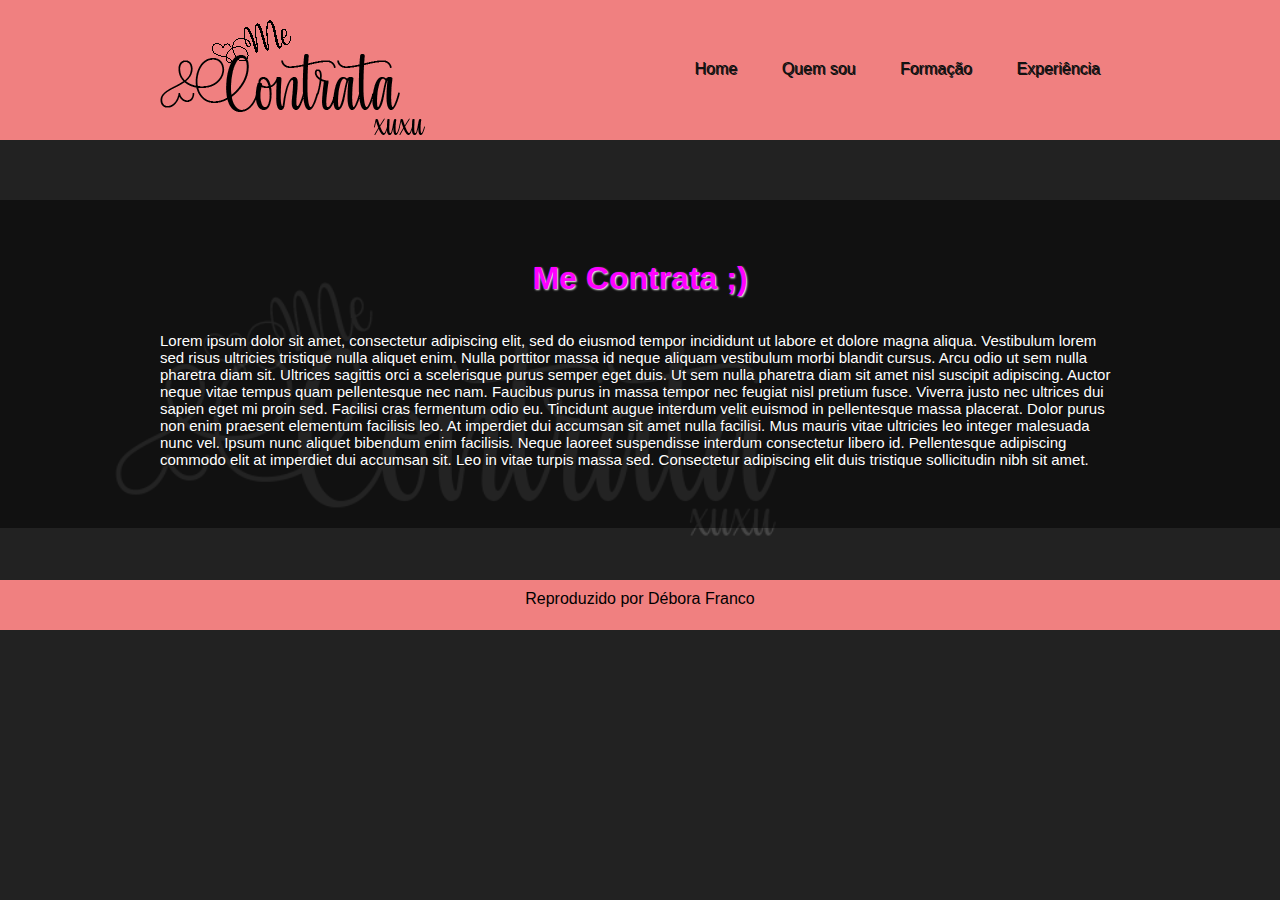
<file: index.html>
<!DOCTYPE html>
<html>
	<head>
		<meta charset="utf-8">
		<title>Me Contrata! ;)</title>
		<link rel="stylesheet" type="text/css" href="style.css">
	</head>
	<body>

		<header>
			<div class="container">
				<div id="logo">
					<img src="img/Logo.png">
				</div>

				<div id="menu">
					<a href="#">Home</a>
					<a href="">Quem sou</a>
					<a href="">Formação</a>
					<a href="">Experiência</a>
				</div>
			</div>
		</header>

		<div id="principal">
			<div class="efeito">
				<div class="container">	
					<h1>Me Contrata ;)</h1>
					<p>Lorem ipsum dolor sit amet, consectetur adipiscing elit, sed do eiusmod tempor incididunt ut labore et dolore magna aliqua. Vestibulum lorem sed risus ultricies tristique nulla aliquet enim. Nulla porttitor massa id neque aliquam vestibulum morbi blandit cursus. Arcu odio ut sem nulla pharetra diam sit. Ultrices sagittis orci a scelerisque purus semper eget duis. Ut sem nulla pharetra diam sit amet nisl suscipit adipiscing. Auctor neque vitae tempus quam pellentesque nec nam. Faucibus purus in massa tempor nec feugiat nisl pretium fusce. Viverra justo nec ultrices dui sapien eget mi proin sed. Facilisi cras fermentum odio eu. Tincidunt augue interdum velit euismod in pellentesque massa placerat. Dolor purus non enim praesent elementum facilisis leo. At imperdiet dui accumsan sit amet nulla facilisi. Mus mauris vitae ultricies leo integer malesuada nunc vel. Ipsum nunc aliquet bibendum enim facilisis. Neque laoreet suspendisse interdum consectetur libero id. Pellentesque adipiscing commodo elit at imperdiet dui accumsan sit. Leo in vitae turpis massa sed. Consectetur adipiscing elit duis tristique sollicitudin nibh sit amet.</p>
				</div>
			</div>
		</div>

		<footer>Reproduzido por Débora Franco</footer>
	</body>
</html>
</file>
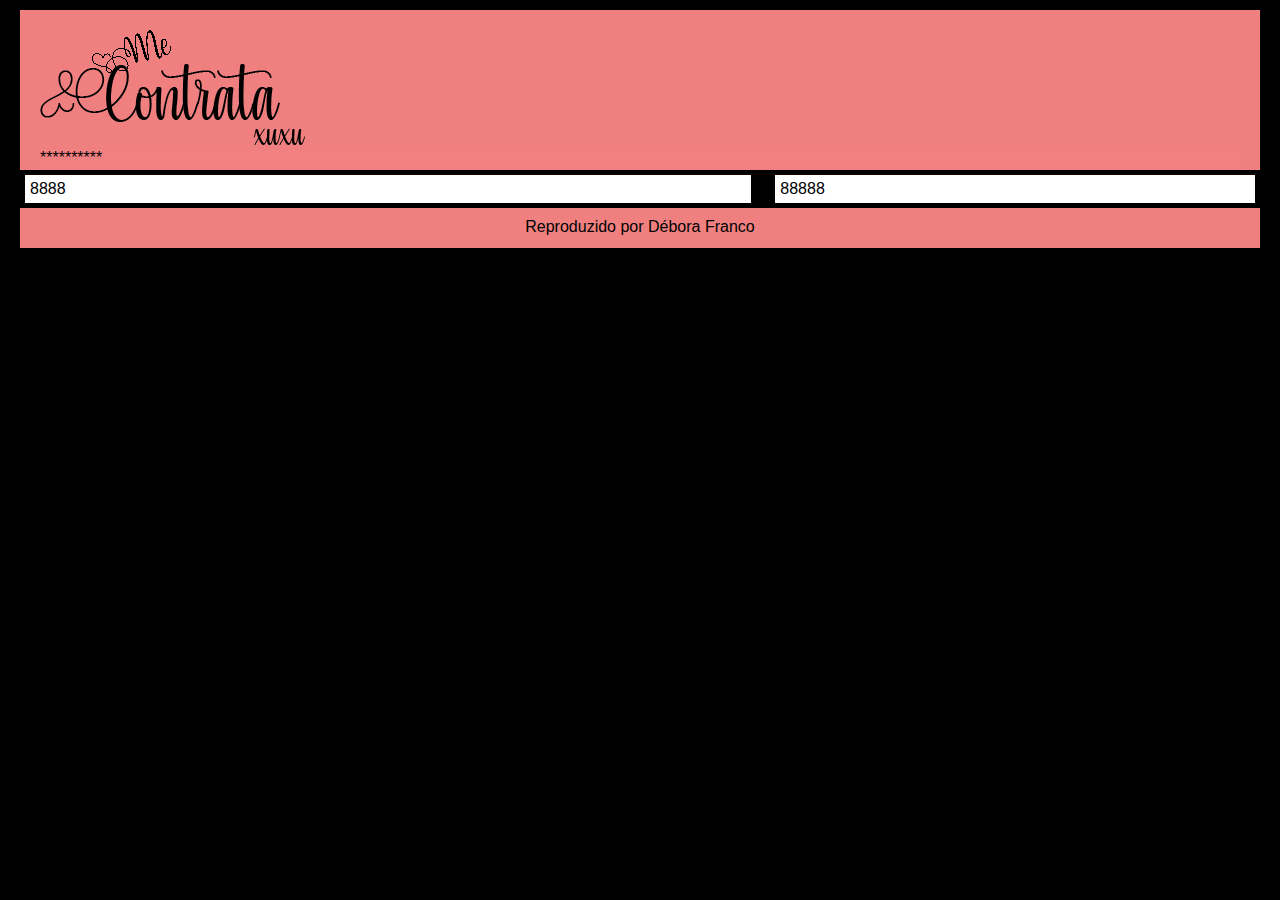
<file: Exercício/index.html>
<!DOCTYPE html>
<html>
	<head>
		<meta charset="utf-8">
		<title>Me Contrata! ;)</title>
		<link rel="stylesheet" type="text/css" href="style.css">
	</head>
	<body>
		<div class="container">
			<header>
				<div>
					<img src="img/Logo.png">
				</div>

				<nav>
				**********
				</nav>
			</header>

			<div id="conteudo">
				<article>
					<section>8888</section>
				</article>

				<aside>
					<p>88888</p>
				</aside>
			</div>

			<footer>Reproduzido por Débora Franco</footer>
		</div>
	</body>
</html>
</file>
<file: style.css>
/*Me contrata! ;)*/
/*tags*/
p{ /* Altera o estilo de todos os parágrafos */
	color: white; /* Altera a cor da fonte */
	font-size: 15px; /* Altera o tamanho da fonte */
	font-family: helvetica, arial; /* Define a fonte de todos os parágrafos */
	text-shadow: 1px 1px 1px #111111;
}

body{ /* Altera o estilo de tudo que está dentro do body */
	background-color: #222222; /* Altera a cor do fundo da página */
}

*{ /* Altera o estilo de tudo na página */
	margin: 0; /* Valor da distância da margem (da borda para fora) */
	padding: 0; /* Valor da distância da margem (da borda para dentro) */
	font-family: Helvetica, Arial; /* Define a fonte de toda página */
}

header{ /* Altera o estilo do cabeçalho */
	background-color: #F08080;
	height: 100px;
	padding: 20px; 
}

footer{ /* Altera o estilo do rodapé */
	clear: both;
	background-color: #F08080;
	height: 30px; 
	text-align: center; 
	padding: 10px;
}

h1 { /* Altera o estilo de todos H1 */
	color: #FF00FF;
	text-shadow: 1px 1px 2px #FFFFFF;
	text-align: center;
	margin-bottom: 35px;
}

/*id*/
#principal { /* Altera o estilo do id */
	background-image: url('MeContrata.png'); 
	background-size: 100%;
	min-height: 350px; 
	padding: 60px 0 30px 0;
	clear: both;
}

#logo{
	float: left;
}

#menu{
	margin-top: 40px;
	float: right;
}

#menu a{
	text-decoration: none;
	color: #111;
	text-shadow: 1px 1px #111111;
	padding: 20px;
}

#menu a:hover{
	background-color: #111;
	color: #F08080;
}

/*class*/
.container{ /* Altera o estilo da classe */
	width: 960px;
	margin: auto; 
	overflow: auto;
}

.efeito{
	background-color: rgba(0, 0, 0, 0.5);
	padding:60px 0 60px 0;
}
</file>
<file: Exercício/style.css>
/*Me contrata! ;)*/

/*tags*/

*{ /* Altera o estilo de tudo na página */
	margin: 0; /* Valor da distância da margem (da borda para fora) */
	padding: 0; /* Valor da distância da margem (da borda para dentro) */
	font-family: Helvetica, Arial; /* Define a fonte de toda página */
}

body{ /* Altera o estilo de tudo que está dentro do body */
	background-color: black; /* Altera a cor do fundo da página */
}

header{ /* Altera o estilo do cabeçalho */
	background-color: #F08080; /* Altera a cor do fundo do cabeçalho */
	height: 120px; /* Altera a altura do cabeçalho */
	padding: 20px; /* Valor da distância da margem (da borda para dentro) */
}

nav{
	background-color: #F38080;
	height: 20px;
}

article{
	height: 80%;
	width: 59%;
	float: left;
	background-color: white;
	margin-right: 2%; 
}

aside{
	height: 80%;
	width: 39%;
	float: right;
	background-color: white;
}

section{
	padding: 5px;
}

footer{ /* Altera o estilo do rodapé */
	clear: both; /* Necessário para que o rodapé fixe no final de qualquer div (fim da página) */
	background-color: #F08080; /* Altera a cor do fundo do rodapé */
	height: 20px; /* Altera a altura do rodapé */
	text-align: center; /* Alinha o texto (no caso, está centralizado) */
	padding: 10px; /* Valor da distância da margem (da borda para dentro) */
}

/*textos*/

h1 { /* Altera o estilo de todos H1 */
	color: #FFFF; /* Altera a cor da fonte */
}

p{
	padding: 5px;
}

/*classes*/
.container{
	margin: 10px 20px;

}

/*id*/
#conteudo{
	margin: 5px;
	overflow: auto;
}
</file>
